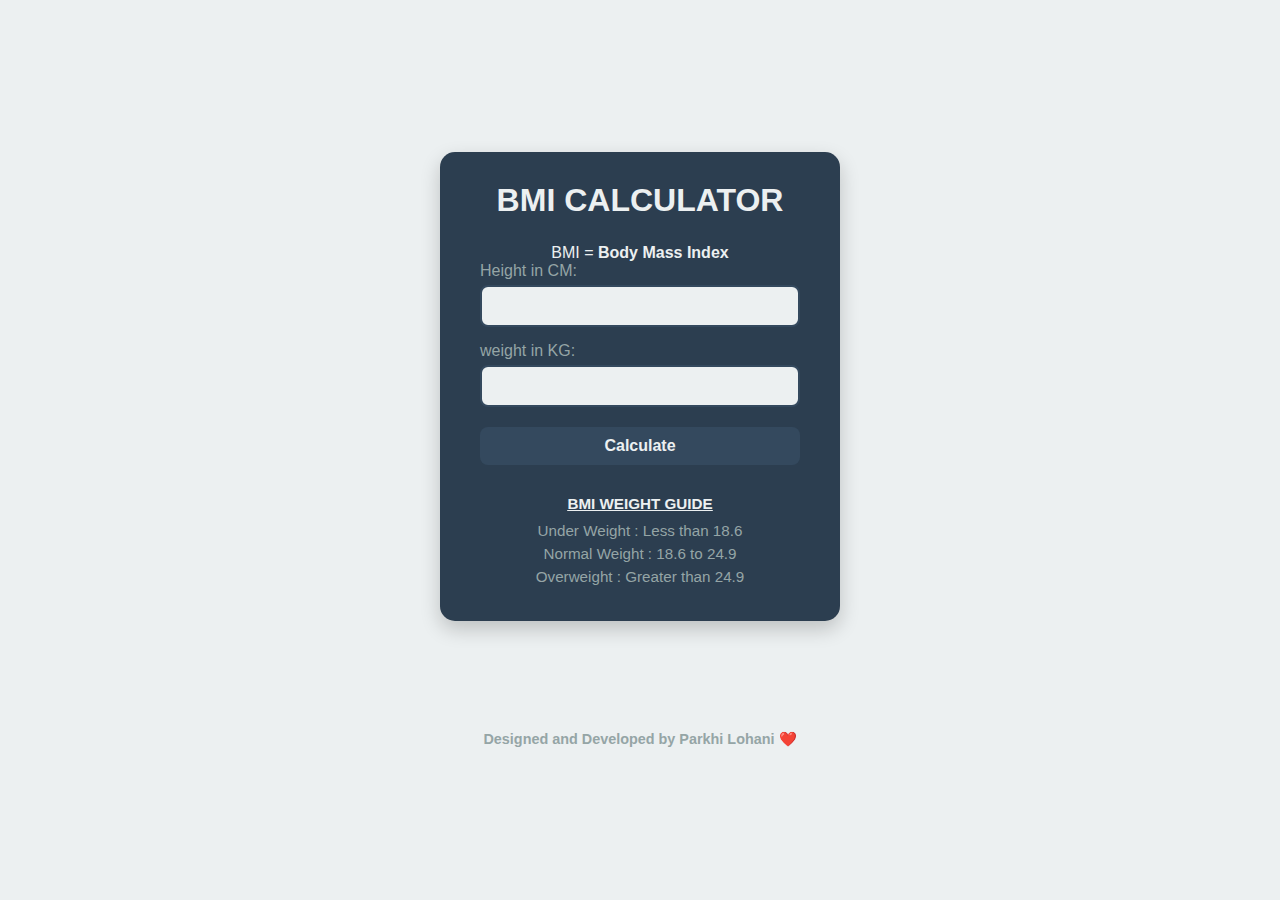
<file: index.html>
<!DOCTYPE html>
<html lang="en">
<head>
    <meta charset="UTF-8">
    <meta name="viewport" content="width=device-width, initial-scale=1.0">
    <title>.......BMI CALCULATOR.......</title>
    <link rel="stylesheet" href="style.css">
    
</head>
<body>
    <div class="container">
        <h1>BMI CALCULATOR</h1>
        <p class="bmi-fullform"><span>BMI</span> = <strong>Body Mass Index</strong></p>        <form id="form">
            <p><label for="height">Height in CM:</label>
                <input type="text" id="height"/></p>
            <p><label for="weight">weight in KG:</label>
                <input type="text" id="weight"/></p>
            <div class = "button" type="button">Calculate</div>
            <div id="result"></div>
            <div id="weight-guide">
                <h4><u>BMI WEIGHT GUIDE</u></h4>
                <p>Under Weight : Less than 18.6</p>
                <p>Normal Weight : 18.6 to 24.9</p>
                <p>Overweight : Greater than 24.9</p>
            </div>
        </form>
    </div>
    <h5 class="footer-note">Designed and Developed by Parkhi Lohani ❤️</h5>
    <script src="app.js"></script>                   
</body>
</html>
</file>
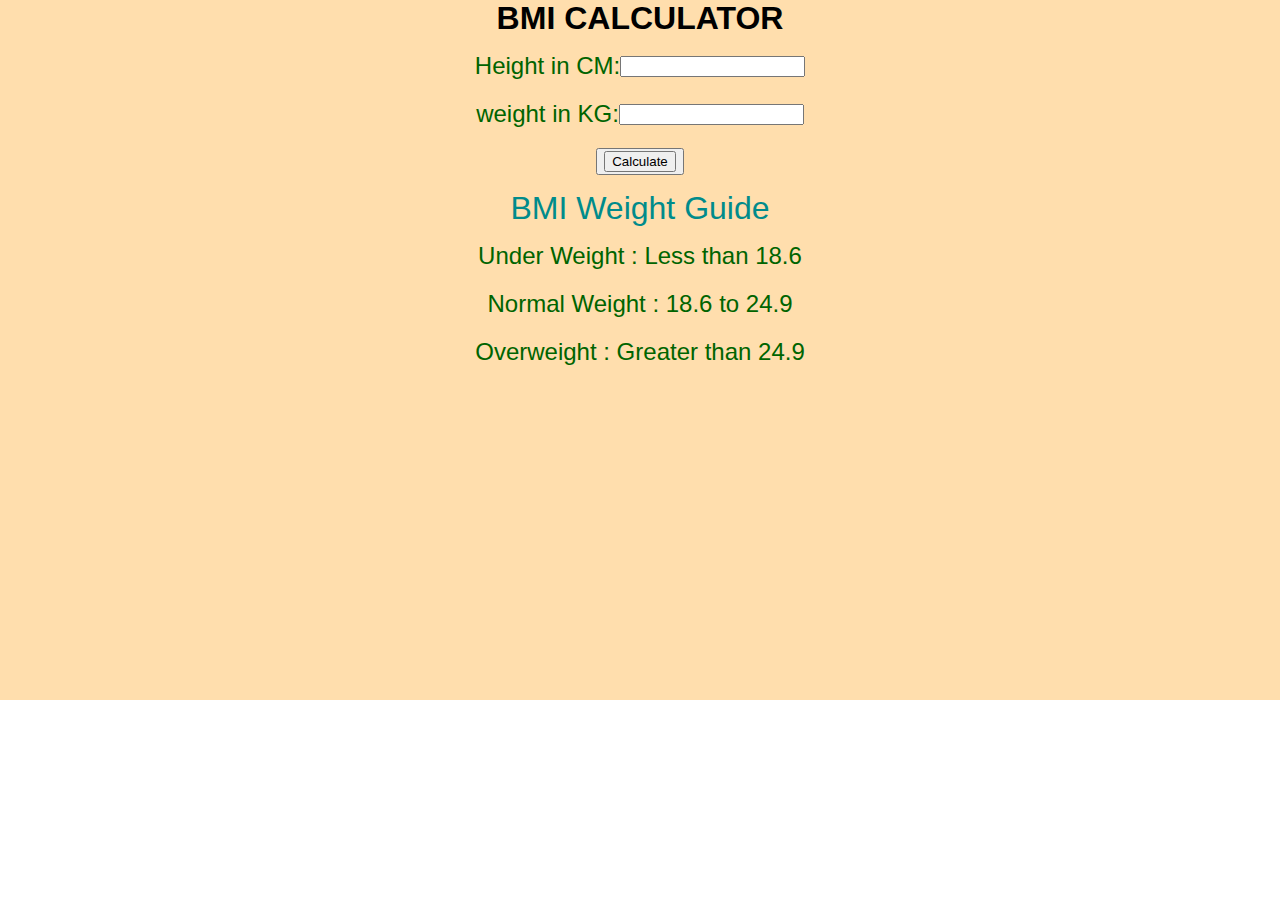
<file: BMI Calculator/Bmi.html>
<!DOCTYPE html>
<html lang="en">
<head>
    <meta charset="UTF-8">
    <meta name="viewport" content="width=device-width, initial-scale=1.0">
    <title>.......BMI CALCULATOR.......</title>
    <link rel="stylesheet" href="style.css">
    <!-- <script src="bmi.js"></script> -->
    <script src="app.js"></script>

</head>
<body>
    <div class="container">
        <h1>BMI CALCULATOR</h1>
        <form>
            <p><label for="height">Height in CM:</label>
                <input type="text" id="height"/></p>
            <p><label for="weight">weight in KG:</label>
                <input type="text" id="weight"/></p>
                     <div class="btn"> <button>
                        <input type="submit" value="Calculate">
                    </button></div>
                   
            <div id="result"></div>
            <div id="weight-guide">
                <h4>BMI Weight Guide</h4>
                <p>Under Weight : Less than 18.6</p>
                <p>Normal Weight : 18.6 to 24.9</p>
                <p>Overweight : Greater than 24.9</p>
            </div>
        </form>
    </div>
   
</body>
</html>
</file>
<file: style.css>
/* Base color */
:root {
    --primary-color: #2c3e50; /* Dark blue-gray */
    --light-color: #ecf0f1;   /* Light gray for backgrounds */
    --medium-color: #34495e;  /* Medium shade */
    --accent-color: #95a5a6;  /* Accent for labels and guides */
}

/* Reset default margins and paddings */
* {
    margin: 0;
    padding: 0;
    box-sizing: border-box;
    font-family: 'Segoe UI', Tahoma, Geneva, Verdana, sans-serif;
}

/* Body */
body {
    background-color: var(--light-color);
    display: flex;
    flex-direction: column;
    justify-content: center;
    align-items: center;
    height: 100vh;
}

/* Container */
.container {
    background-color: var(--primary-color);
    color: var(--light-color);
    padding: 30px 40px;
    border-radius: 15px;
    box-shadow: 0 8px 20px rgba(0,0,0,0.2);
    width: 400px;
    text-align: center;
}

/* Heading */
h1 {
    margin-bottom: 25px;
    font-size: 2rem;
    color: var(--light-color);
}

/* Form labels and inputs */
form p {
    margin-bottom: 15px;
    text-align: left;
}

label {
    display: block;
    margin-bottom: 5px;
    color: var(--accent-color);
    font-weight: 500;
}

input[type="text"] {
    width: 100%;
    padding: 10px;
    border: 2px solid var(--medium-color);
    border-radius: 8px;
    background-color: var(--light-color);
    color: var(--primary-color);
    font-size: 1rem;
    outline: none;
    transition: border 0.3s;
}

input[type="text"]:focus {
    border-color: var(--accent-color);
}

/* Calculate button */
.button {
    background-color: var(--medium-color);
    color: var(--light-color);
    padding: 10px 20px;
    margin: 20px 0;
    border-radius: 8px;
    cursor: pointer;
    transition: background-color 0.3s;
    font-weight: bold;
}

.button:hover {
    background-color: var(--accent-color);
}

/* Result display */
#result {
    margin: 15px 0;
    font-size: 1.2rem;
    font-weight: bold;
}

/* Weight guide */
#weight-guide {
    margin-top: 30px;
    text-align: left;
    font-size: 0.95rem;
    color: var(--accent-color);
}

#weight-guide h4 {
    margin-bottom: 10px;
    text-align: center;
    color: var(--light-color);
    text-decoration: underline;
}

#weight-guide p {
    margin-bottom:6px;
    text-align: center;
}
.footer-note {
    margin-top: 110px;
    font-size: 0.9rem;
    color: var(--accent-color);
    text-align: center;
}
</file>
<file: BMI Calculator/style.css>
*{
    margin:0;
    font-family:Arial, Helvetica, sans-serif;
    border:border-box;
}

.container{
    height: 700px;
    width: 100%;
    background-color:navajowhite;
    
   
}
.container p{
    font-size: 1.5rem;
    font-weight: 100;
    color:darkgreen;
    display:flex;
    justify-content: center;
    align-items: center; 
    margin-top:15px;
    margin-bottom:20px;
}
h1{
    display:flex;  
    justify-content: center;
    align-items: center;
    margin-bottom:15px;
}

h4{
    font-size:2rem;
    font-weight:120;
    color:darkcyan;
    display:flex;
    justify-content: center;
    align-items: center; 
    margin-top:15px;
}
.btn{
    color:black;
    display:flex;
    justify-content: center;
    align-items: center; 
    
}
</file>
